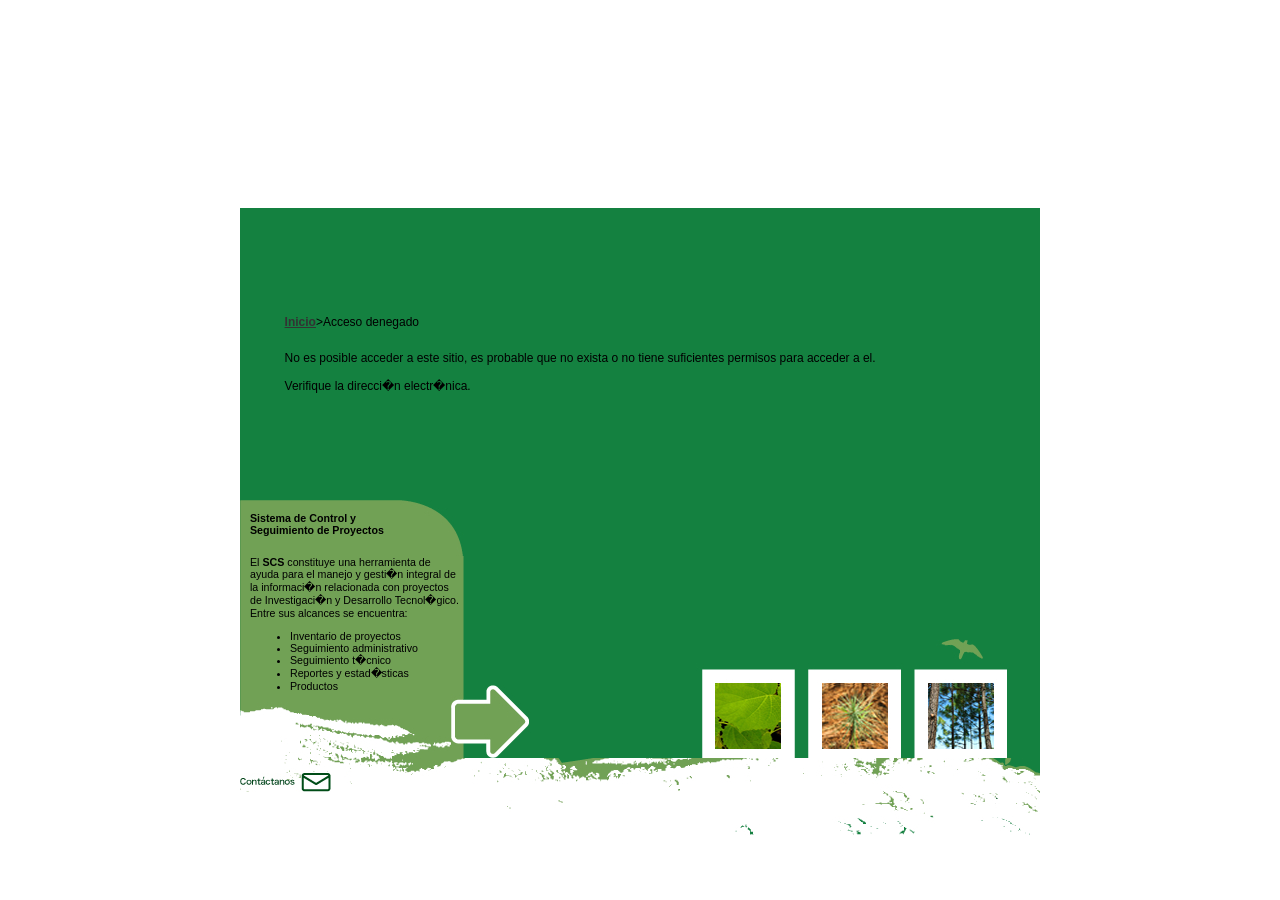
<file: errores/noaccess.htm>
<!DOCTYPE html PUBLIC "-//W3C//DTD XHTML 1.0 Transitional//EN" "http://www.w3.org/TR/xhtml1/DTD/xhtml1-transitional.dtd">
<html xmlns="http://www.w3.org/1999/xhtml" >
<head>
    <title>Archivo no encontrado</title>
    <link href="../estilos.css" rel="stylesheet" type="text/css" />
</head>
<body>
<script type="text/javascript" src="../js/swfobject.js"></script>
<table width="800" align="center" border="0" cellpadding="0" cellspacing="0">
  <tr>
    <td>
<div class="encabezado" lang="es-mx" xml:lang="es-mx" id="encabezado">
        <script type="text/javascript">
		var so = new SWFObject("../images/swf/encabezado.swf", "swfEncabezado", "800", "200", "7");
		so.write("encabezado");
	</script>    </div>                
    <div class="contenido">
    <table width="100%" border="0" cellpadding="0" cellspacing="0">
    <tr>
        <td colspan="2">        
            <table class="tablaComun" width="100%">
                <tr>
                    <td style="width: 5%; height: 97px">&nbsp;
                    </td>
                    <td style="width: 90%; height: 100px">&nbsp;
                    </td>
                    <td style="width: 5%; height: 97px">&nbsp;
                    </td>
                </tr>
                <tr>
                    <td style="width: 5%">&nbsp;
                    </td>
                    <td style="width: 90%"><a href="../inicio.aspx" target="_self">Inicio</a>&gt;Acceso denegado&nbsp;</td>
                    <td style="width: 5%">&nbsp;
                    </td>
                </tr>
                <tr>
                    <td style="width: 5%">&nbsp;
                    </td>
                    <td style="width: 90%">&nbsp;
                    </td>
                    <td style="width: 5%">&nbsp;
                    </td>
                </tr>
                <tr>
                    <td style="width: 5%">&nbsp;
                    </td>
                    <td style="width: 90%">
                        No es posible acceder a este sitio, es probable que no exista o no tiene suficientes
                        permisos para acceder a el.<br />
                        <br />
                        Verifique la direcci�n electr�nica.</td>
                    <td style="width: 5%">&nbsp;
                    </td>
                </tr>
                <tr>
                    <td style="width: 5%; height: 100px;">&nbsp;
                    </td>
                    <td style="width: 90%; height: 100px;">&nbsp;
                    </td>
                    <td style="width: 5%; height: 100px;">&nbsp;
                    </td>
                </tr>
            </table>
            
</td>    
    </tr>
        <tr>
            <td colspan="2">
            </td>
        </tr>
    </table>
        <div class="pie">
            <table border="0" cellpadding="0" cellspacing="0" style="width: 100%">
                <tr>
                    <td style="height: 56px" class="encabezadoDescripcion"><div class="textoDescripcion">
                        <strong>
                            <br />
                            Sistema de Control y
                            <br />
                            Seguimiento de Proyectos</strong><br />
                        </div></td>
                    <td style="height: 56px">
                    </td>
                    <td style="height: 56px">
                    </td>
                </tr>
                <tr>
                    <td class="contenidoDescripcion"><div class="textoDescripcion">
                        El <strong>SCS</strong> constituye una herramienta de<br />
                        ayuda para el manejo y gesti�n integral de<br />
                        la informaci�n relacionada con proyectos<br />
                        de Investigaci�n y Desarrollo Tecnol�gico.<br />
                        Entre sus alcances se encuentra:<br />
                        <ul>
                            <li>Inventario de proyectos</li>
                            <li>Seguimiento administrativo</li>
                            <li>Seguimiento t�cnico</li>
                            <li>Reportes y estad�sticas</li>
                            <li>Productos</li>
                        </ul></div>
                    </td>
                    <td colspan="2" rowspan="2"><div class="piepaginaarribaderecha"></div><div class="piepaginamedioderecha"></div>
                    </td>
                </tr>
                <tr>
                    <td class="pieizquierdaArriba">
                    </td>
                </tr>
                <tr>
                    <td class="piepagina" colspan="3">
            <div class="contactanos">
            <a href="../Contactanos.aspx" target="_self"><img src="../images/default/contactanos.jpg" alt="Cont�ctanos" style="border: none" /></a></td>
                </tr>
            </table>
        </div>
    </div>    
        </td>
   </tr>
  </table>
</body>
</html>
</file>
<file: estilos.css>
﻿

.pestana{float:left;}
.encabezado
{
	width: 800px;
	height: 200px;
}
.contenido
{
	width: 800px;
	position: static;
	background-image: url(images/default/fondocontenido.jpg);
}
.tituloapl
{
	background-image: url(images/default/tituloapp.jpg);
	background-repeat: no-repeat;
	float:left;
	width: 290px;
	height: 159px;
	/*left: 17px;
	position: relative;
	top: -24px;
	*/
}
.logoFondoSectorial{
	/*position:absolute;*/
	float:left;
	/*padding-left:300px;*/
}
.contenidologin
{
	background-image: url(images/default/fondologin.jpg);
	width: 217px;
	background-repeat: repeat-y;
	/*position: static;*/
	float:right;
}
.pielogin
{
	background-image: url(images/default/pielogin.jpg);
	width: 217px;
	background-repeat: no-repeat;
	position: static;
	height: 62px;
}
.textopielogin
{
	width: 200px;
	position: static;
	height: 62px;
	font-size: 8pt;
	
	font-family: Arial, Helvetica;
	text-align: right;
	direction: ltr;
	text-indent: 15px;
}
.textopielogin a:link
{
	font-weight: normal;
	font-size: 8pt;
	font-family: Arial, Helvetica;
	text-decoration: underline;
	
}
.textopielogin a:visited
{
	font-weight: normal;
	font-size: 8pt;
	font-family: Arial, Helvetica;
	/*text-decoration: underline;*/
	
}
.textopielogin a:hover
{
	font-weight: normal;
	font-size: 8pt;
	font-family: Arial, Helvetica;
	/*text-decoration: underline;*/
	
}
.textopielogin a:active
{
	font-weight: normal;
	font-size: 8pt;
	font-family: Arial, Helvetica;
	/*text-decoration: underline;*/
	
}
/*.contactanos
{
	left: 684px;
	width: 91px;
	height: 19px;
	position: relative;

}*/
.iraconsulta
{
	left: 222px;
	width: 197px;
	height: 60px;
	position: relative;
	top: 44px;
}
.piepagina
{
	background-image: url(images/default/piepagina.jpg);
	height: 108px;
	/*height: 122px;
	position: relative;
	top: -14px;
	background-
	background-repeat: no-repeat;*/
}
.pieizquierdaArriba
{
	background-image: url(images/default/pieizquierdaarriba.jpg);
	width: 226px;
	height: 26px;
	background-repeat: no-repeat;
	/*position: relative;
	top: -14px;*/
}
.piepaginamedioderecha
{
	background-image: url(images/default/piepaginamedioderecha.jpg);
	background-repeat: no-repeat;
	position: relative;
	height: 90px;
	left: -15px;
	top: 65px;
}
.piepaginaarribaderecha
{
	background-image: url(images/default/piepaginaarribaderecha.jpg);
	background-repeat: no-repeat;
	position: relative;
	height: 46px;
	left: -2px;
	top:65px;
}
.encabezadoDescripcion
{
	background-image: url(images/default/encabezadodescripcion.jpg);
	width: 224px;
	background-repeat: no-repeat;
	height: 56px;
	font-size: 8pt;
	vertical-align: top;
	
	font-family: Arial, Helvetica;
	text-align: left;
	margin-left: 5px;
}
.contenidoDescripcion
{
	background-image: url(images/default/fondodescripcion.jpg);
	width: 224px;
	background-repeat: repeat-y;
	font-size: 8pt;
	vertical-align: top;
	
	font-family: Arial, Helvetica;
	text-align: left;
	margin-left: 5px;
}
.textoDescripcion
{
	margin-left: 10px;
}
.contenidoprincipal
{
	position: static;
}
a:link
{
	font-weight: bold;
	font-size: 9pt;
	font-family: Arial, Helvetica;
	text-decoration: underline;
	color: #333333;
}
a:visited
{
	font-weight: bold;
	font-size: 9pt;
	font-family: Arial, Helvetica;
	text-decoration: underline;

}
a:hover
{
	font-weight: bold;
	font-size: 9pt;
	font-family: Arial, Helvetica;
	text-decoration: underline;
	color: #999999;
}
a:active
{
	font-weight: bold;
	font-size: 9pt;
	font-family: Arial, Helvetica;
	text-decoration: underline;
	
}
.tablaComun
{
}
.tablaComun td
{
	font-size: 9pt;
	font-family: Arial, Helvetica;
	
	vertical-align: top;
}

.thtablaComun
{
	font-size: 11pt;
	font-family: Arial, Helvetica;
	text-align: left;
	color: #888888;
	vertical-align: middle;
	font-weight: bold;
	border-right: white 1px dashed;
	border-bottom: white 1px dashed;
	background-position: 5px center;
	background-image: url(images/aplicacion/felchamini.jpg);
	background-repeat: no-repeat;
	padding-left: 20px;
}
/*.tablaComun span
{
	font-size: 8pt;
	font-family: Arial, Helvetica;
	font-weight: bold;
	color: #FFD700;
}*/

.encabezadoInterno
{
	width: 800px;
	position: static;
	height: 56px;
	background-image: url(images/2014/encabezado.jpg); /*TODO: CAmbiar cabecera de menu*/
	background-repeat: no-repeat;
}
.flechaBajoInterno
{
	left: 48px;
	background-image: url(images/aplicacion/flechamitadbaja.jpg); /*TODO: cambiar*/
	width: 126px;
	background-repeat: no-repeat;
	position: relative;
	top: 0px;
	height: 56px;
}
.pieInterno
{
	width: 800px;
	position: static;
	height: 131px;
	background-image: url(images/aplicacion/piedepagina.jpg);
	background-repeat: no-repeat;
}
.contenidoInterno
{
	/*background-image: url(images/aplicacion/fondocontenido.jpg);*/
	background-color:#FFFFFF;
}
.contactanosInterno
{
	left: 684px;
	width: 91px;
	height: 19px;
	position: relative;
	top: 110px;
}
/*.menuPrincipal
{
	left: 200px;
	width: 600px;
	position: relative;
	top: -56px;
	height: 25px;
	background-image: url(images/aplicacion/fondomenu.jpg);
	background-repeat: repeat-x;
}
.elementoMenu
{
	background-image: url(images/aplicacion/fondoelementomenu.jpg);
}
.elementoMenuHover
{
	background-image: url(images/aplicacion/fondoboton.jpg);
}*/
.seccionPestanas
{
	border-bottom: white thin solid;
	padding-right: 0px;
	padding-left: 0px;
	padding-bottom: 0px;
	margin: 0px;
	padding-top: 0px;
}
#Calendario th
{
	font-size: 11pt;
	font-family: Arial, Helvetica;
	text-align: left;
	color: #FFD700;
	vertical-align: middle;
	font-weight: bold;
}
.tablaHeaderTemplate
{
	font-size: 9pt;
	font-family: Arial, Helvetica;
	
	border-top: white 1px solid;
}

.tablaHeaderTemplate th
{
	font-size: 9pt;
	font-family: Arial, Helvetica;
	
	font-weight: bold;
	text-align: left;
	background-image: url(images/aplicacion/fondomenu.jpg);
	border-bottom: white 1px solid;
}

.tablaItemTemplate
{
	font-size: 9pt;
	font-family: Arial, Helvetica;
	color: #333; /*TODO*/
	border-top: white 1px solid;
}
.tablaItemTemplate td{	border: hidden;}
.tablaItemTemplate th
{
	font-size: 9pt;
	font-family: Arial, Helvetica;
	color: #646569;
	font-weight: bold;
	text-align: left;
}
.tablaAlternatigTemplate
{
	font-size: 9pt;
	font-family: 'Soberana Sans',Arial, Helvetica;
	background-color:#E6E7E8;
	color:#646569;

	/*background-image: url(images/aplicacion/fondomenu.jpg);*/
	/*border-top: white 1px solid;*/
	
}
.tablaAlternatigTemplate td{	border: hidden;}
.tablaAlternatigTemplate th
{
	font-size: 9pt;
	font-family: Arial, Helvetica;
	font-weight: bold;
	text-align: left;
}

.tablaEditarTemplate
{
	border-right: white 1px dashed;
	border-top: white 1px dashed;
	font-size: 9pt;
	border-left: white 1px dashed;
	border-bottom: white 1px dashed;
	font-family: Arial, Helvetica;
}
.tablaEditarTemplate td{	border: hidden;}
.tablaEditarTemplate th
{
	background-image: url(images/aplicacion/fondomenu.jpg);
	font-size: 7pt;
	font-family: Arial, Helvetica;
	font-weight: normal;
	font-style: italic;
}

.tablaListaTemplate
{
	vertical-align: middle;
	text-align: left;
	font-size: 9pt;
	font-family: Arial, Helvetica;
}
.tablaListaTemplate th{	border: hidden;}
.tablaListaTemplate a:hover
{
	text-decoration: none;
	color: #FFD700;
	padding-left: 20px;
	background-image: url(images/aplicacion/felchamini.jpg);
	background-repeat: no-repeat;
	font-weight: bolder;
}
.tablaListaTemplate  a:visited{
	text-decoration:none;
	color: #FFD700;
	padding-left: 20px;
}
.tablaListaTemplate a:link{
	text-decoration:none;
	color: #FFD700;
	padding-left: 20px;
}

.mensajeFlotante
{
	z-index: 1;
	position: absolute;
}
.mesajeError
{
	z-index: 1;
	position: absolute;
	color: Black;
	background-color: Yellow;
	font-size: x-small;
	border-style: dashed;
	border-width: 1px;
	font-style: italic;
}

.Catalogo_Fondo
{
	background-image:url(images/aplicacion/Catalogo_Fondo.gif);
	position:relative;
	left:0px;
	top:0px;
	width:800px;
	height:500px;
	background-color: #666;
	border-radius: 10px;
	margin:auto;
}
.Catalogo_Item
{
	border:1px;
}
a.Catalogo_Item:hover
{
	background-color:#738d37;
}
a.Catalogo_Item
{
	background-color:Transparent;
}

.msgAyuda
{
	z-index: 1;
	position: absolute;
	border-right: black 1px solid;
	border-top: black 1px solid;
	font-size: x-small;
	border-left: black 1px solid;
	border-bottom: black 1px solid;
	
	visibility:hidden;
}
.msgAyuda img
{
	text-align:right;
}
.msgAyuda th
{
	font-weight: bold;
	font-style: italic;
	background-color: #99cc00;
	padding: 0px;
	margin: 0px;
}
.msgAyuda td
{
	color: black;
	text-align:left;
	padding:2px;
}
.IntroInicio
{
	font-size: small;
	
	font-family: Arial, Verdana;
}
img
{
	border-top-style: none;
	border-right-style: none;
	border-left-style: none;
	border-bottom-style: none;
}
</file>
